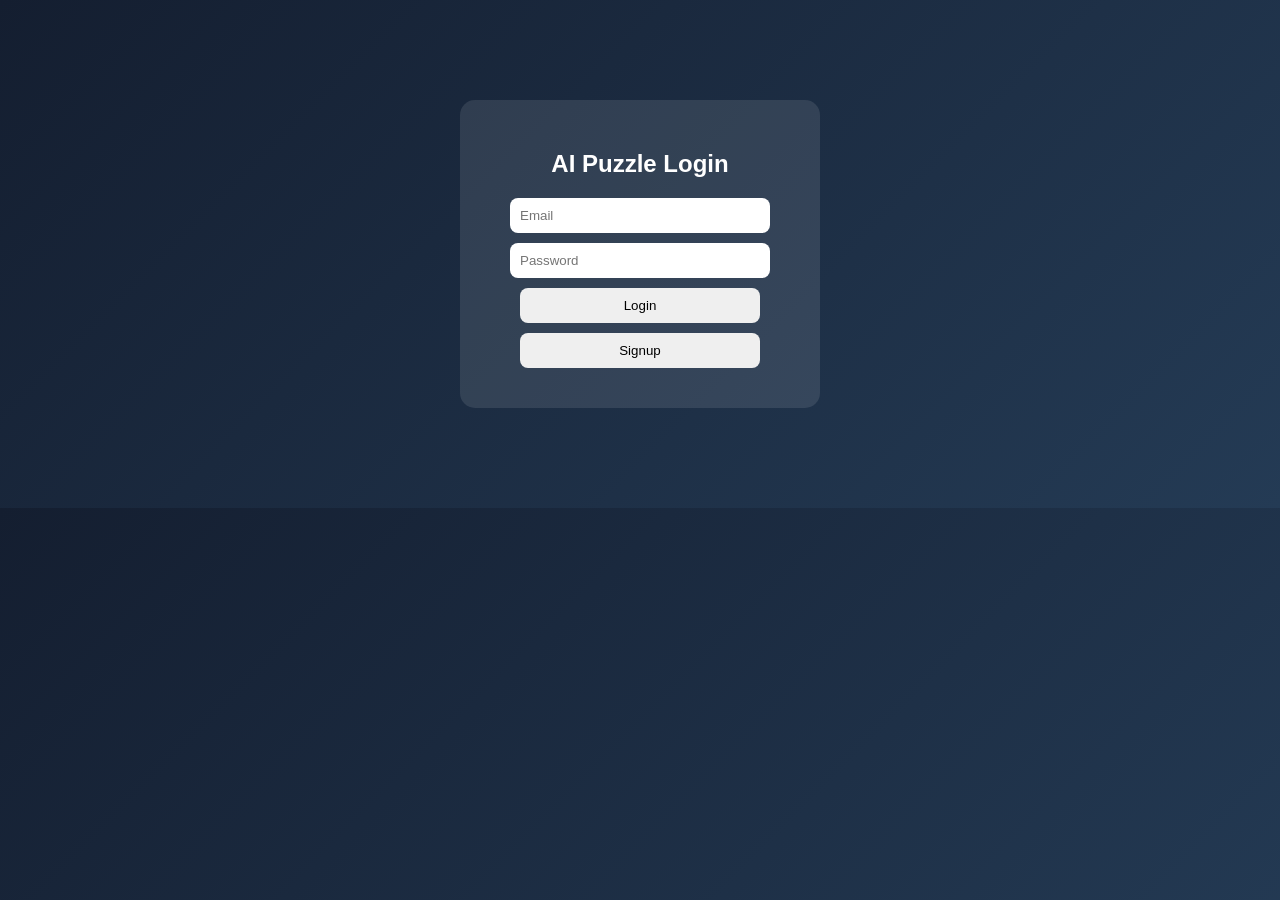
<file: index.html>
<!DOCTYPE html>
<html>
<head>
<title>Login</title>
<link rel="stylesheet" href="style.css">
</head>
<body>

<div class="login-box">
  <h2>AI Puzzle Login</h2>
  <input id="email" placeholder="Email">
  <input id="password" type="password" placeholder="Password">
  <button onclick="login()">Login</button>
  <button onclick="signup()">Signup</button>
</div>

<script src="auth.js"></script>
</body>
</html>
</file>
<file: style.css>
body{
  font-family:sans-serif;
  background:linear-gradient(135deg,#141e30,#243b55);
  color:#fff;
  text-align:center;
}

.login-box{
  margin:100px auto;
  padding:30px;
  width:300px;
  background:rgba(255,255,255,0.1);
  border-radius:15px;
}

input,button{
  display:block;
  margin:10px auto;
  padding:10px;
  width:80%;
  border:none;
  border-radius:8px;
}

.container{
  margin-top:20px;
}

.grid{
  display:grid;
  gap:10px;
  justify-content:center;
  margin:20px;
}

.tile{
  width:80px;height:80px;
  line-height:80px;
  background:#00c6ff;
  border-radius:10px;
  cursor:pointer;
}

.blank{
  background:#444;
}

canvas{
  background:#fff;
  border-radius:10px;
  margin-top:20px;
}
</file>
<file: AI/style.css>
body{
  font-family:sans-serif;
  background:linear-gradient(135deg,#141e30,#243b55);
  color:#fff;
  text-align:center;
}

.login-box{
  margin:100px auto;
  padding:30px;
  width:300px;
  background:rgba(255,255,255,0.1);
  border-radius:15px;
}

input,button{
  display:block;
  margin:10px auto;
  padding:10px;
  width:80%;
  border:none;
  border-radius:8px;
}

.container{
  margin-top:20px;
}

.grid{
  display:grid;
  gap:10px;
  justify-content:center;
  margin:20px;
}

.tile{
  width:80px;height:80px;
  line-height:80px;
  background:#00c6ff;
  border-radius:10px;
  cursor:pointer;
}

.blank{
  background:#444;
}

canvas{
  background:#fff;
  border-radius:10px;
  margin-top:20px;
}
</file>
